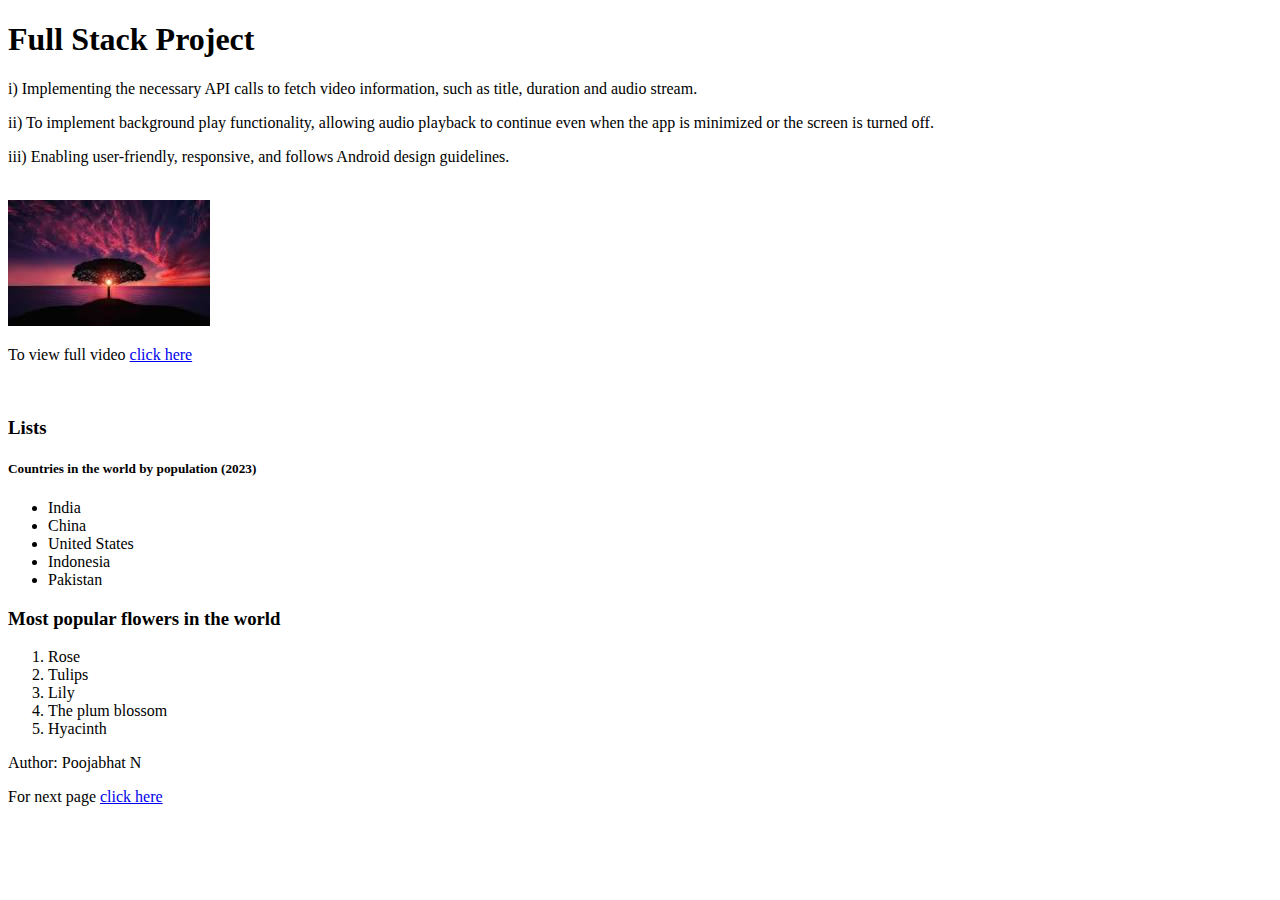
<file: index.html>
<!DOCTYPE html>
<html lang="en">
<head>
    <meta charset="UTF-8">
    <meta name="viewport" content="width=device-width, initial-scale=1.0">
    <title>Document</title>
</head>
<body>
    <h1>Full Stack Project </h1>
    <h3></h3>
    <p>
        i) Implementing the necessary API calls to fetch video information, such as title, duration and audio stream.
    </p>
    <p>
        ii) To implement background play functionality, allowing audio playback to continue even when the app is minimized or the 
        screen is turned off.
    </p>
    <p> 
        iii) Enabling user-friendly, responsive, and follows Android design guidelines.
    </p>
    <br>
    <img src="Image.jfif" alt="">
    <p>To view full video <a href="https://youtu.be/BHACKCNDMW8"> click here</a></p>
    <br>
    <h3>Lists</h3>
    <div>
        <h5>Countries in the world by population (2023)</h5>
        <ul>
            <li>India</li>
            <li>China</li>
            <li>United States</li>
            <li>Indonesia</li>
            <li>Pakistan</li>
        </ul>
    </div>
    <h3>Most popular flowers in the world</h3>
    <div>
        <ol>
            <li>Rose</li>
            <li>Tulips</li>
            <li>Lily </li>
            <li>The plum blossom</li>
            <li> Hyacinth</li>
        </ol>
    </div>
    
    <footer>
        <p>Author: Poojabhat N <br>
        <p>For next page <a href="Layout_Exercise.html">click here</a></p></p>
    </footer>
</body>
</html>
</file>
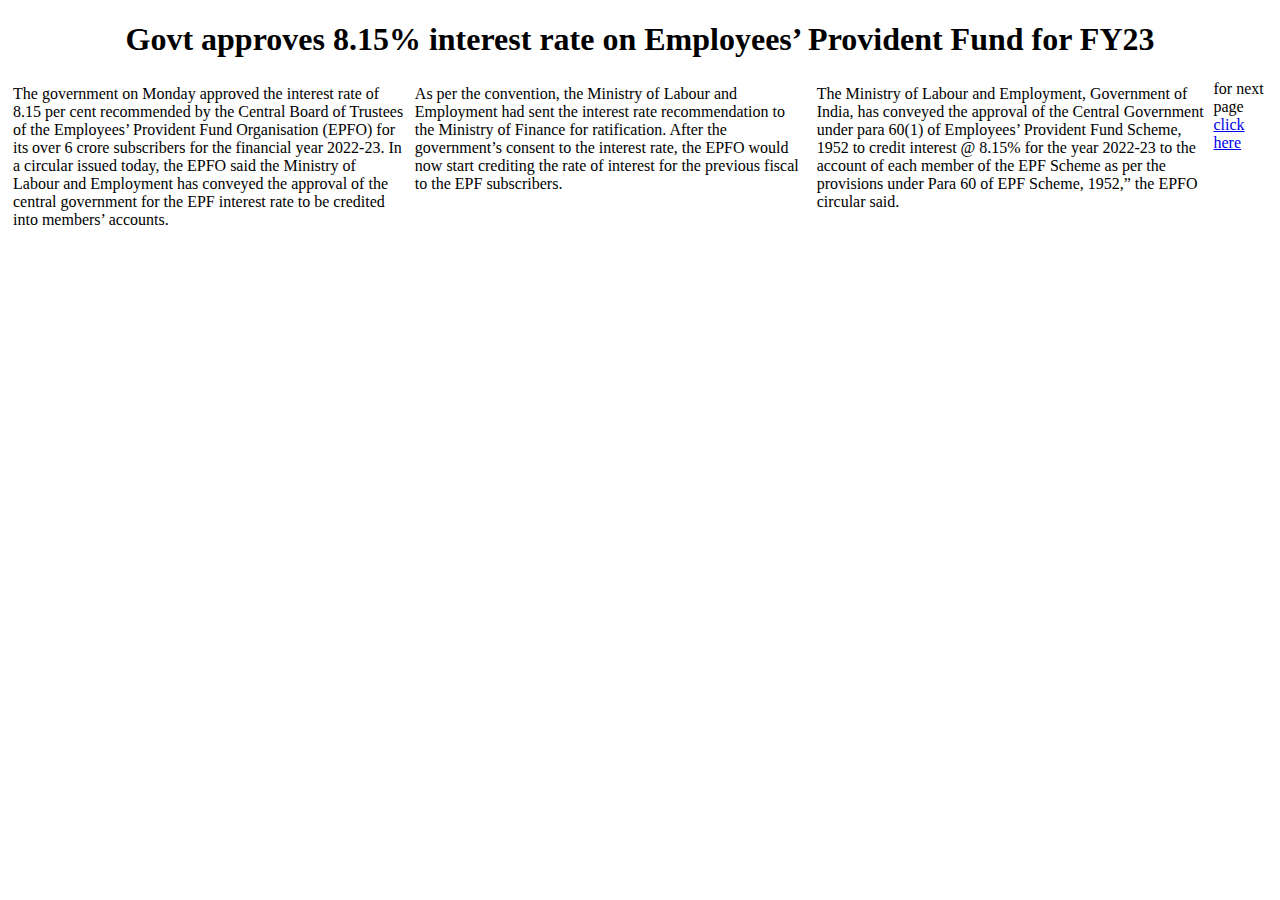
<file: Layout_Exercise.html>
<!DOCTYPE html>
<html lang="en">
<head>
    <meta charset="UTF-8">
    <meta name="viewport" content="width=device-width, initial-scale=1.0">
    <link rel="stylesheet" href="layout.css">
    <title>Document</title>
    
</head>
<body>
    
       <div>
        <header>
            <h1 class="title"> Govt approves 8.15% interest rate on Employees’ Provident Fund for FY23 </h1>
        </header>
    
        <div >
            <div class="column">
                The government on Monday approved the interest rate of 8.15 per cent recommended by the Central Board of Trustees of the Employees’ Provident Fund Organisation (EPFO) for its over 6 crore subscribers for the financial year 2022-23. In a circular issued today, the EPFO said the Ministry of Labour and Employment has conveyed the approval of the central government for the EPF interest rate to be credited into members’ accounts.
            </div>
            <div class="column">
                As per the convention, the Ministry of Labour and Employment had sent the interest rate recommendation to the Ministry of Finance for ratification. After the government’s consent to the interest rate, the EPFO would now start crediting the rate of interest for the previous fiscal to the EPF subscribers.
            </div>
            <div class="column">The Ministry of Labour and Employment, Government of India, has conveyed the approval of the Central Government under para 60(1) of Employees’ Provident Fund Scheme, 1952 to credit interest @ 8.15% for the year 2022-23 to the account of each member of the EPF Scheme as per the provisions under Para 60 of EPF Scheme, 1952,” the EPFO circular said.
            </div>
        </div>
       </div>
    
        <footer><p>for next page <a href="login.html">click here</a></p></footer>
    
</body>
</html>
</file>
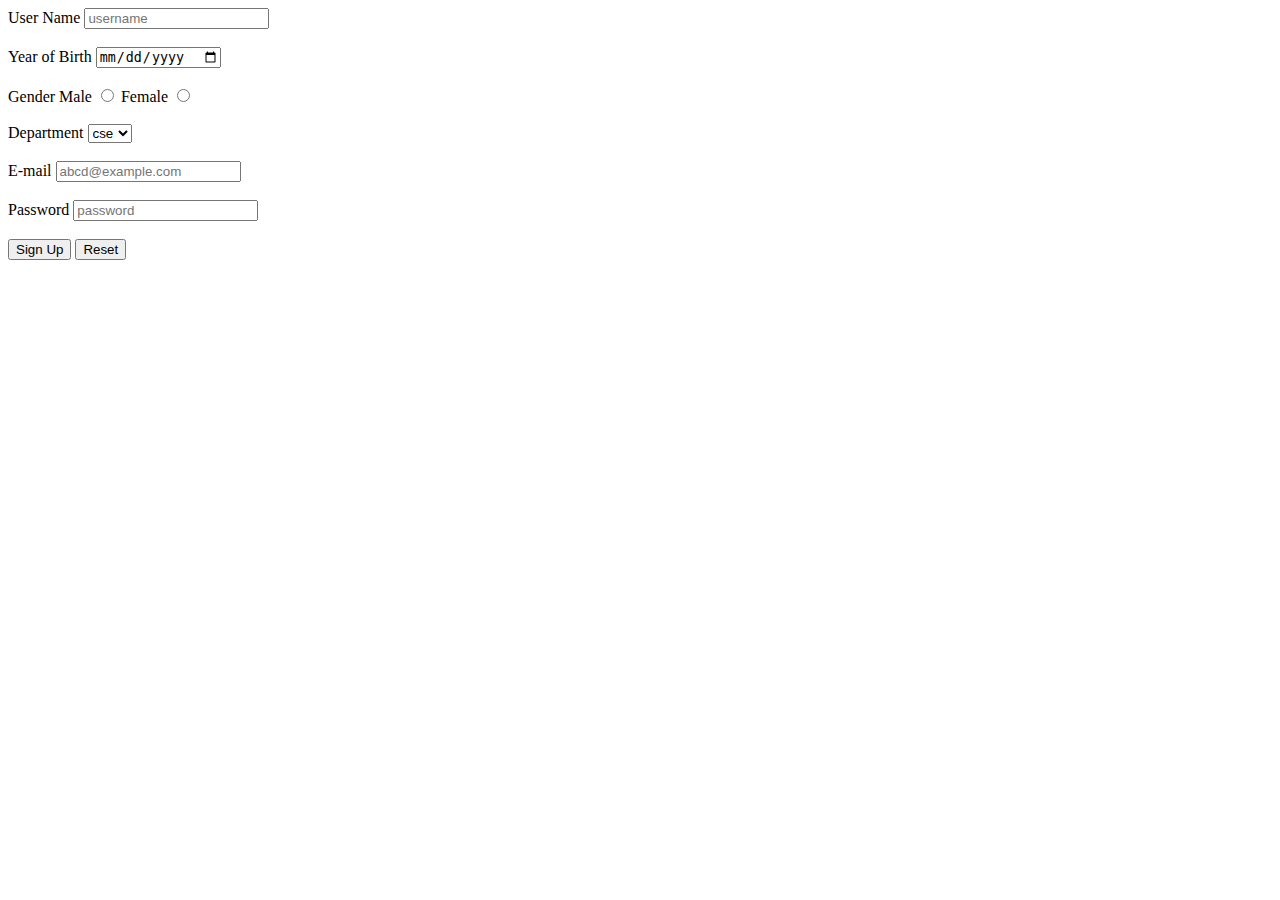
<file: login.html>
<!DOCTYPE html>
<html lang="en">
<head>
    <meta charset="UTF-8">
    <meta name="viewport" content="width=device-width, initial-scale=1.0">
    <title>Document</title>
</head>
<body>
    <form action="signupresult.html" method="GET">
        <div>
            <label for="user_name">User Name</label>
            <input type="text" name="user_name" id="user_name" placeholder="username" maxlength="10" required>
        </div>
        <br>
        <div>
            <label for="number">Year of Birth</label>
            <input type="date" name="number" id="number" minlength="4" min="1990">
        </div>
        <br>
        <div>
            <label for="gender">Gender   </label>
            <label for="">Male </label><input type="radio" name="gender">
            <label for="">Female </label><input type="radio" name="gender">
        </div>
        <br>
        <div>
            <label for="cept">Department</label>
            <select name="dept" id="dept">
                <option value="cse">cse</option>
                <option value="csd">csd</option>
                <option value="ece">ece</option>
                <option value="it">it</option>
            </select>
        </div>
        <br>
        <div>
            <label for="email">E-mail</label>
            <input type="email" name="email" id="email" placeholder="abcd@example.com">
        </div>
        <br>
        <div>
            <label for="password">Password</label> 
            <input type="password" name="Password" id="password" placeholder="password" minlength="5" maxlength="12" required> 
        </div>
        <br>
        <button type="submit" >Sign Up</button>
        <button type="reset">Reset</button>
    </form>
    
</body>
</html>
</file>
<file: layout.css>
.title{
    text-align: center;
}

.column{
    float: left;
    width: 31%;
    margin: 5px;
}
</file>
